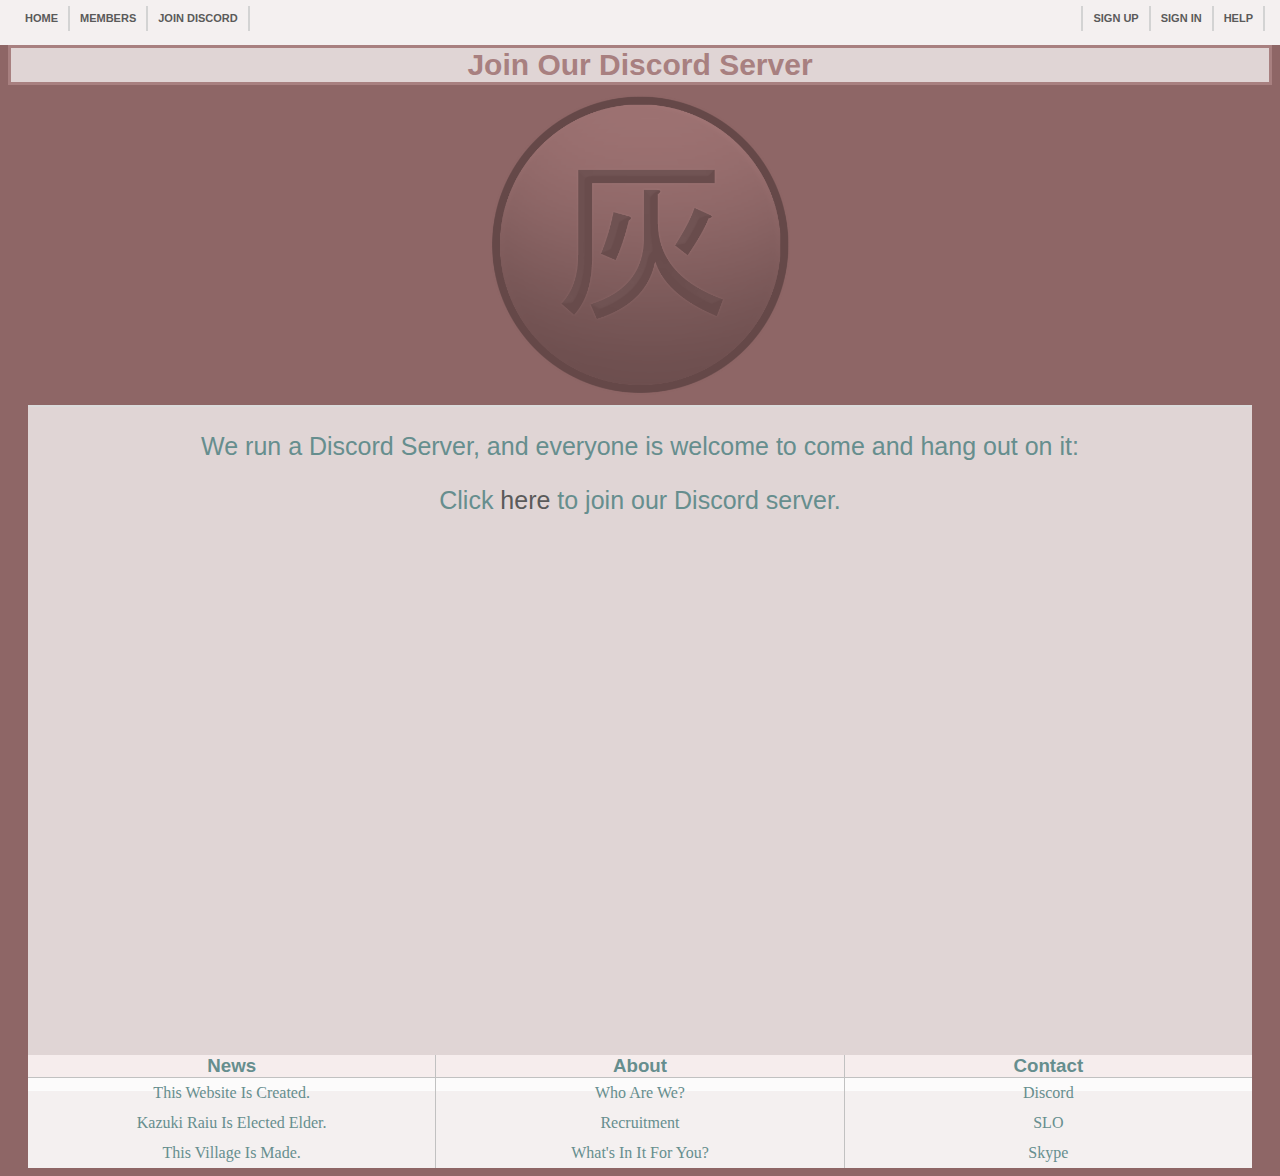
<file: DiscordPage.html>
<!DOCTYPE html public>
<html>
  <head>
    <title>Hidden Ash</title>
    <link href="http://s3.amazonaws.com/codecademy-content/courses/ltp/css/shift.css" rel="stylesheet">
    <link type="text/css" rel="stylesheet" href="Discord.css">
    <script src="https://ajax.googleapis.com/ajax/libs/jquery/3.2.1/jquery.min.js"></script>
    <script src="HiddenAsh.js"></script>
  </head>
  <body>
    <div class="nav">
      <div class="container-1">
        <ul class="pull-left">
          <li><a href="index.html">Home</a></li>
          <li><a href="Members.html">Members</a></li>
          <li><a href="DiscordPage.html">Join Discord</a></li>
        </ul>
        <ul class="pull-right"> 
          <li><a href="SignUpPage.html">Sign Up</a></li>
          <li><a href="SignUpPage.html">Sign In</a></li>
          <li class="Help"><a href="#Help">Help</a></li>
        </ul>
      </div>
    </div>
    <h2> Join Our Discord Server</h2>
    <div class="jumbotron">
    </div>  
    <div class="Content">  
      <p> We run a Discord Server, and everyone is welcome to come and hang out on it:</p>
      <p>Click <a href="https://discordapp.com/invite/D2txr73">here</a> to join our Discord server.</p>
      <div class="Widget">
        <iframe src="https://discordapp.com/widget?id=292145751377838090&theme=dark" width="350" height="500" allowtransparency="true" frameborder="0"></iframe>
      </div>
    </div>
  </body>
  <footer>
     <div class="FHeading1">
        <center><h3>News</h3>
            <ul style="list-style: none;">
                <li class="article">This Website Is Created.</li>
                <li class="article">Kazuki Raiu Is Elected Elder.</li>
                <li class="article">This Village Is Made.</li>
            </ul>
        </center>
      </div>
      <div class="FHeading2">
        <center><h3 id="Help">About</h3>
            <ul style="list-style: none;">
                <li class="article">Who Are We?</li>
                <li class="article">Recruitment</li>
                <li class="article">What's In It For You?</li>
            </ul>
        </center>
      </div>
      <div class="FHeading3">
        <center><h3>Contact</h3>
            <ul style="list-style: none;">
                <a href="DiscordPage.html"><li class="article">Discord</li></a>
                <li class="article"><abbr title="Shinobi Life Online">SLO</abbr></li>
                <li class="article">Skype</li>
            </ul>
        </center>
      </div>
  </footer>
</html>
</file>
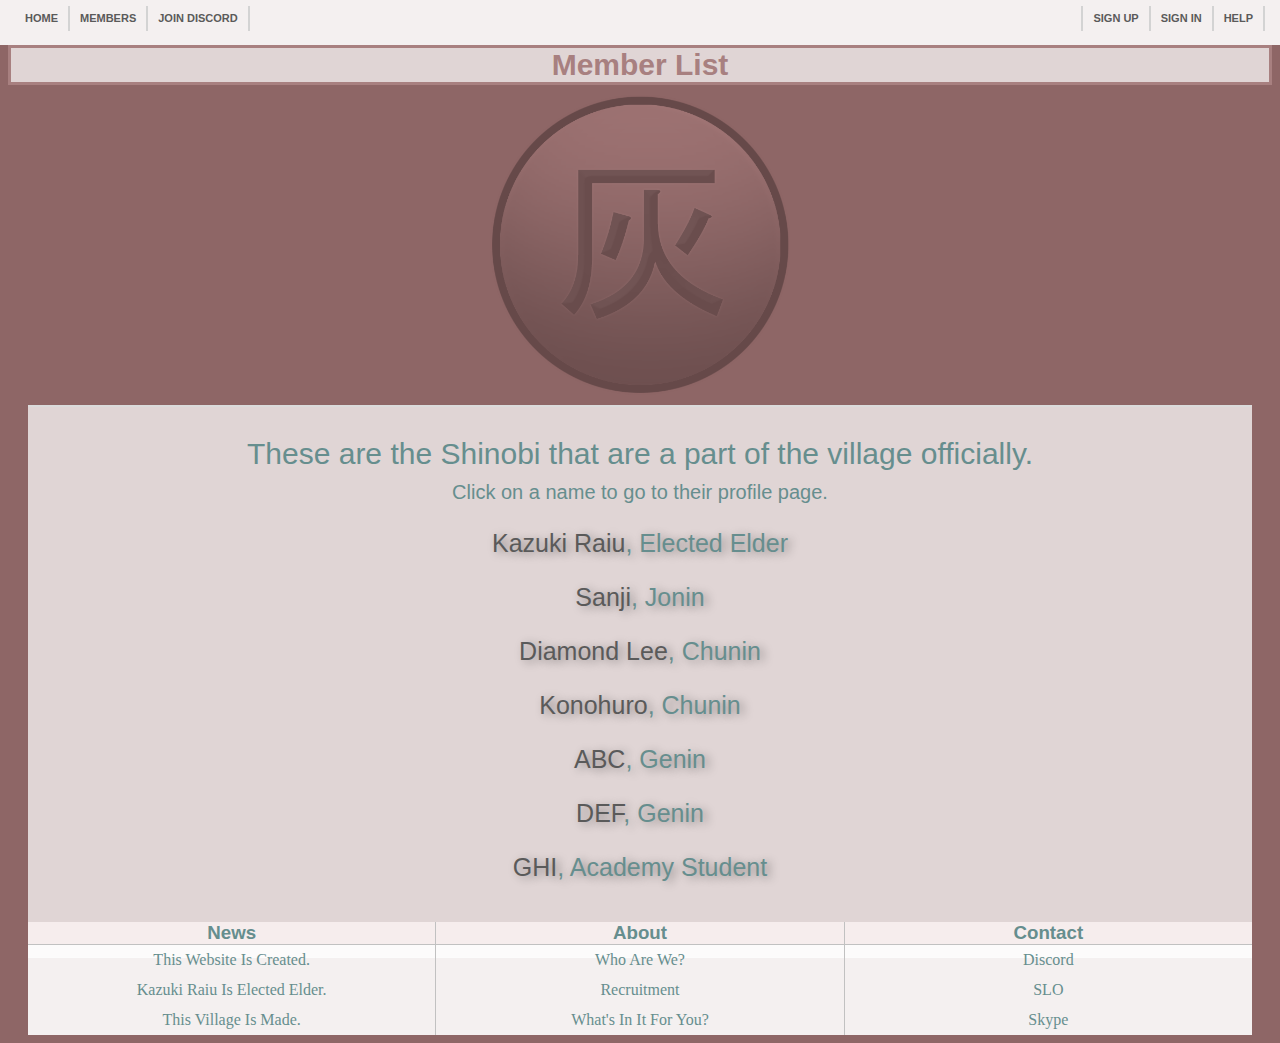
<file: Members.html>
<!DOCTYPE html public>
<html>
  <head>
    <title>Hidden Ash</title>
    <link href="http://s3.amazonaws.com/codecademy-content/courses/ltp/css/shift.css" rel="stylesheet">
    <link type="text/css" rel="stylesheet" href="Members.css">
    <script src="https://ajax.googleapis.com/ajax/libs/jquery/3.2.1/jquery.min.js"></script>
    <script src="HiddenAsh.js"></script>
  </head>
  <body>
    <div class="nav">
      <div class="container-1">
        <ul class="pull-left">
          <li><a href="index.html">Home</a></li>
          <li><a href="Members.html">Members</a></li>
          <li><a href="DiscordPage.html">Join Discord</a></li>
        </ul>
        <ul class="pull-right"> 
          <li><a href="SignUpPage.html">Sign Up</a></li>
          <li><a href="SignUpPage.html">Sign In</a></li>
          <li class="Help"><a href="#Help">Help</a></li>
        </ul>
      </div>
    </div>
    <h2>Member List</h2>
    <div class="jumbotron">
    </div>  
    <div class="Content">  
      <p style="font-size: 30px;"> These are the Shinobi that are a part of the village officially.</p>
      <p style="font-size: 20px; margin-top: -20px;">Click on a name to go to their profile page.</p>
      <div class="List">
        <p><a href="#">Kazuki Raiu</a>, Elected Elder</p>
          <p><a href="#">Sanji</a>, Jonin</p>
          <p><a href="#">Diamond Lee</a>, Chunin</p>
          <p><a href="#">Konohuro</a>, Chunin</p>
        <p><a href="#">ABC</a>, Genin</p>
        <p><a href="#">DEF</a>, Genin</p>
        <p><a href="#">GHI</a>, Academy Student</p>
      </div>
    </div>
  </body>
  <footer>
     <div class="FHeading1">
        <center><h3>News</h3>
            <ul style="list-style: none;">
                <li class="article">This Website Is Created.</li>
                <li class="article">Kazuki Raiu Is Elected Elder.</li>
                <li class="article">This Village Is Made.</li>
            </ul>
        </center>
      </div>
      <div class="FHeading2">
        <center><h3 id="Help">About</h3>
            <ul style="list-style: none;">
                <li class="article">Who Are We?</li>
                <li class="article">Recruitment</li>
                <li class="article">What's In It For You?</li>
            </ul>
        </center>
      </div>
      <div class="FHeading3">
        <center><h3>Contact</h3>
            <ul style="list-style: none;">
                <a href="DiscordPage.html"><li class="article">Discord</li></a>
                <li class="article"><abbr title="Shinobi Life Online">SLO</abbr></li>
                <li class="article">Skype</li>
            </ul>
        </center>
      </div>
  </footer>
</html>
</file>
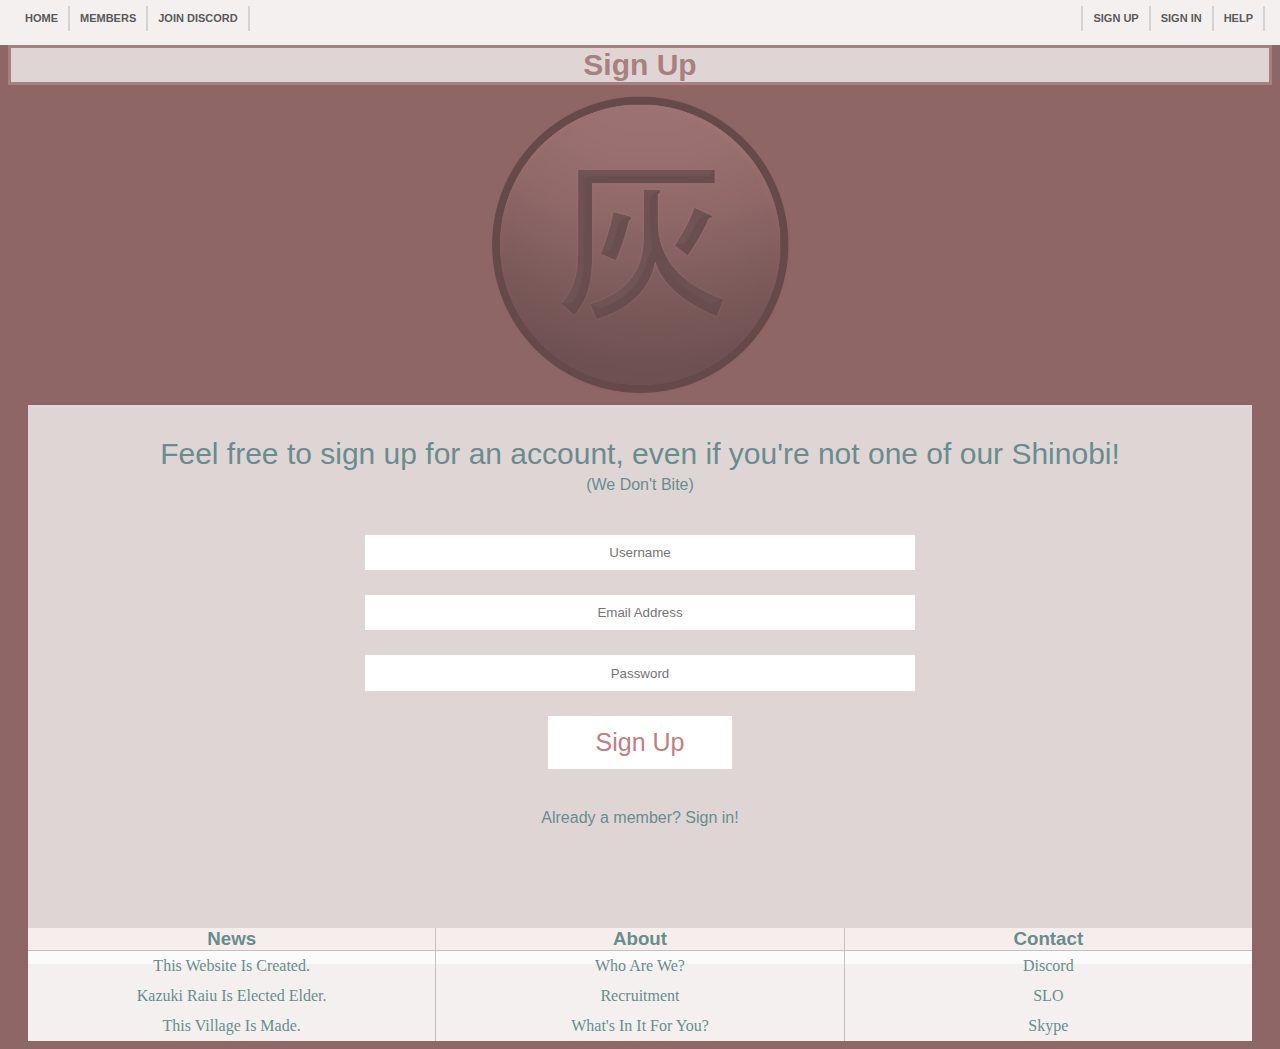
<file: SignUpPage.html>
<html>
  <head>
    <title>Hidden Ash</title>
    <link href="http://s3.amazonaws.com/codecademy-content/courses/ltp/css/shift.css" rel="stylesheet">
    <link type="text/css" rel="stylesheet" href="SignUp.css">
    <script src="https://ajax.googleapis.com/ajax/libs/jquery/3.2.1/jquery.min.js"></script>
    <script src="SignUp.js"></script>
  </head>
  <body>
    <div class="nav">
      <div class="container-1">
        <ul class="pull-left">
          <li><a href="index.html">Home</a></li>
          <li><a href="Members.html">Members</a></li>
          <li><a href="DiscordPage.html">Join Discord</a></li>
        </ul>
        <ul class="pull-right"> 
          <li><a href="SignUpPage.html">Sign Up</a></li>
          <li><a href="#SignIn">Sign In</a></li>
          <li class="Help"><a href="#Help">Help</a></li>
        </ul>
      </div>
    </div>
    <h2> Sign Up</h2>
    <div class="jumbotron">
    </div>  
    <div class="Content">  
      <p style="font-size: 30px;">Feel free to sign up for an account, even if you're not one of our Shinobi!</p>
      <p style="font-size= 20px; margin-top: -25px;">(We Don't Bite)</p>
      <div class="Form">
        <form>
            <input type="text" name="Username" placeholder="Username" value=""><br>
            <input type="text" name="Email Address" placeholder="Email Address" value=""><br>
            <input type="password" name="Password" placeholder="Password" value=""><br>
            <input type="submit" name="Submit" value="Sign Up"><br>
        </form>
        <p style="font-size = 20px; margin-top: 40px;" id="SignIn" class="SignIn">Already a member? Sign in!</p>
        <div class="SignInD">
          <form class="SignInF">
              <input type="text" name="NameOrEmail" placeholder="Username or Email Address" value=""><br>
              <input type="password" name="PasswordS"placeholder="Password" value=""><br>
              <input type="submit" name="SignIn" value="Sign In"><br>
          </form>
        </div>
      </div>
    </div>
  </body>
  <footer>
     <div class="FHeading1">
        <center><h3>News</h3>
            <ul style="list-style: none;">
                <li class="article">This Website Is Created.</li>
                <li class="article">Kazuki Raiu Is Elected Elder.</li>
                <li class="article">This Village Is Made.</li>
            </ul>
        </center>
      </div>
      <div class="FHeading2">
        <center><h3 id="Help">About</h3>
            <ul style="list-style: none;">
                <li class="article">Who Are We?</li>
                <li class="article">Recruitment</li>
                <li class="article">What's In It For You?</li>
            </ul>
        </center>
      </div>
      <div class="FHeading3">
        <center><h3>Contact</h3>
            <ul style="list-style: none;">
                <a href="DiscordPage.html"><li class="article">Discord</li></a>
                <li class="article"><abbr title="Shinobi Life Online">SLO</abbr></li>
                <li class="article">Skype</li>
            </ul>
        </center>
      </div>
  </footer>
</html>
</file>
<file: Discord.css>
h2 {
    Font-family: 'Adobe Fangsong Std', sans-serif;
    color: #a88080;
    padding-top: 0px;
    background: rgba(255, 255, 255, 0.73);
    margin: 10px 0px 0px 0px;
    border: solid #a88080;
    text-align: center;
    font-size: 30px;
}
.container-1 {
    background-color: rgba(255, 255, 255, 0.9);
}
body {
    background-color: #8e6666; 
    color: #668e8e;
}
.nav {
    margin: -16px -8px -10px -10px;
    padding-bottom: 0px;
    font-family: "Helvetica Neue", Helvetica, Arial, sans-serif;
    font-size: 14px;
    line-height: 1.42857143;
    color: #333;
}
.nav ul {
    display: inline-flex;
    border-left: 2px solid #d3d3d3;
}
.nav li{
    border-right:2px solid #d3d3d3;
    padding-top: 5px;
    padding-bottom: 4px;
    position: relative;
    display: inline;
}
li {
    transition: 0.4s ease-out;
    border: 2px black;
}

li:hover {
    background: #d3d3d3;
}
.nav a {
    color: #5a5a5a;
    font-size: 11px;
    font-weight: bold;
    text-transform: uppercase;
    padding: 14px 10px;
    text-decoration: none;
}
a {
    color: #5a5a5a;
    text-decoration: none;
}
.content a:hover {
    border-bottom: 1px solid black;
}
.pull-left {
    padding-left: 15px;
    padding-right: 0px;
    border-left: 5px;
    border-right: 0px;
    text-align: left;
}
.pull-right {
    padding-right: 15px;
    padding-left: 0px;
    border-right: 5px;
    border-left: 0px;
    text-align: right;
    float: right; 
}
.jumbotron {
    margin-top: 10px;
    margin-bottom:10px; 
    background-position: center;
    height: 300px;
    background-repeat: no-repeat;
    Background-image: url("HiddenAsh.png");
    background-size: 300px;
}
.Content {
    Font-family: 'Shift', sans-serif;
    Border-top: 2px solid #dbdbdb;
    text-align: center;
    background: rgba(255, 255, 255, 0.73);
    margin: 0px 20px 0px 20px;
    border-bottom: 1px solid #dbdbdb;
    padding-bottom: 50px;
}
footer {
    background: rgba(255, 255, 255, 0.9);
    margin: -36px 20px 0px 20px;
    overflow: hidden;
    display: flex;
}
.FHeading1 {
    border-right: 1px solid #c1c1c1;
    float: left;
    flex: 1;
}

.FHeading2 {
    border-right: 1px solid #c1c1c1;
    overflow: hidden;
    flex: 1;
}
.FHeading3 {
    float: right;
    flex: 1;
}
footer ul {
    margin-top: 0px;
    padding-left: 0px;
    margin-bottom: 0px;
}
footer h3 {
   font-family: "Adobe Fangsong Std", sans-serif;
   font-style: normal;
   font-weight: 600;
   border-bottom: 1px solid #c1c1c1;
   margin: 0px 0px 0px 0px;
   background-color: rgba(228, 199, 199, 0.27);
}
footer li {
    line-height: 30px;
}
footer li:hover {
    cursor: pointer;
}
abbr:hover {
    cursor: pointer;
}
abbr {
    text-decoration: none;
}
p {
    font-size: 25px;
}
footer a {
    color: #668e8e;
}
</file>
<file: Members.css>
h2 {
    Font-family: 'Adobe Fangsong Std', sans-serif;
    color: #a88080;
    padding-top: 0px;
    background: rgba(255, 255, 255, 0.73);
    margin: 10px 0px 0px 0px;
    border: solid #a88080;
    text-align: center;
    font-size: 30px;
}
.container-1 {
    background-color: rgba(255, 255, 255, 0.9);
}
body {
    background-color: #8e6666; 
    color: #668e8e;
}
.nav {
    margin: -16px -8px -10px -10px;
    padding-bottom: 0px;
    font-family: "Helvetica Neue", Helvetica, Arial, sans-serif;
    font-size: 14px;
    line-height: 1.42857143;
    color: #333;
}
.nav ul {
    display: inline-flex;
    border-left: 2px solid #d3d3d3;
}
.nav li{
    border-right:2px solid #d3d3d3;
    padding-top: 5px;
    padding-bottom: 4px;
    position: relative;
    display: inline;
}
li {
    transition: 0.4s ease-out;
    border: 2px black;
}

li:hover {
    background: #d3d3d3;
}
.nav a {
    color: #5a5a5a;
    font-size: 11px;
    font-weight: bold;
    text-transform: uppercase;
    padding: 14px 10px;
    text-decoration: none;
}
a {
    color: #5a5a5a;
    text-decoration: none;
}
.content a:hover {
    border-bottom: 1px solid black;
}
.pull-left {
    padding-left: 15px;
    padding-right: 0px;
    border-left: 5px;
    border-right: 0px;
    text-align: left;
}
.pull-right {
    padding-right: 15px;
    padding-left: 0px;
    border-right: 5px;
    border-left: 0px;
    text-align: right;
    float: right; 
}
.jumbotron {
    margin-top: 10px;
    margin-bottom:10px; 
    background-position: center;
    height: 300px;
    background-repeat: no-repeat;
    Background-image: url("HiddenAsh.png");
    background-size: 300px;
}
.Content {
    Font-family: 'Shift', sans-serif;
    Border-top: 2px solid #dbdbdb;
    text-align: center;
    background: rgba(255, 255, 255, 0.73);
    margin: 0px 20px 0px 20px;
    border-bottom: 1px solid #dbdbdb;
    padding-bottom: 50px;
}
footer {
    background: rgba(255, 255, 255, 0.9);
    margin: -36px 20px 0px 20px;
    overflow: hidden;
    display: flex;
}
.FHeading1 {
    border-right: 1px solid #c1c1c1;
    float: left;
    flex: 1;
}

.FHeading2 {
    border-right: 1px solid #c1c1c1;
    overflow: hidden;
    flex: 1;
}
.FHeading3 {
    float: right;
    flex: 1;
}
footer ul {
    margin-top: 0px;
    padding-left: 0px;
    margin-bottom: 0px;
}
footer h3 {
   font-family: "Adobe Fangsong Std", sans-serif;
   font-style: normal;
   font-weight: 600;
   border-bottom: 1px solid #c1c1c1;
   margin: 0px 0px 0px 0px;
   background-color: rgba(228, 199, 199, 0.27);
}
footer li {
    line-height: 30px;
}
footer li:hover {
    cursor: pointer;
}
abbr:hover {
    cursor: pointer;
}
abbr {
    text-decoration: none;
}
p {
    font-size: 25px;
}
.List p {
    text-shadow: 4px 2px 10px rgba(0, 0, 0, 0.4);
}
footer a {
    color: #668e8e;
}
</file>
<file: SignUp.css>
h2 {
    Font-family: 'Adobe Fangsong Std', sans-serif;
    color: #a88080;
    padding-top: 0px;
    background: rgba(255, 255, 255, 0.73);
    margin: 10px 0px 0px 0px;
    border: solid #a88080;
    text-align: center;
    font-size: 30px;
}
.container-1 {
    background-color: rgba(255, 255, 255, 0.9);
}
body {
    background-color: #8e6666; 
    color: #668e8e;
}
.nav {
    margin: -16px -8px -10px -10px;
    padding-bottom: 0px;
    font-family: "Helvetica Neue", Helvetica, Arial, sans-serif;
    font-size: 14px;
    line-height: 1.42857143;
    color: #333;
}
.nav ul {
    display: inline-flex;
    border-left: 2px solid #d3d3d3;
}
.nav li{
    border-right:2px solid #d3d3d3;
    padding-top: 5px;
    padding-bottom: 4px;
    position: relative;
    display: inline;
}
li {
    transition: 0.4s ease-out;
    border: 2px black;
}

li:hover {
    background: #d3d3d3;
}
.nav a {
    color: #5a5a5a;
    font-size: 11px;
    font-weight: bold;
    text-transform: uppercase;
    padding: 14px 10px;
    text-decoration: none;
}
a {
    color: #5a5a5a;
    text-decoration: none;
}
.content a:hover {
    border-bottom: 1px solid black;
}
.pull-left {
    padding-left: 15px;
    padding-right: 0px;
    border-left: 5px;
    border-right: 0px;
    text-align: left;
}
.pull-right {
    padding-right: 15px;
    padding-left: 0px;
    border-right: 5px;
    border-left: 0px;
    text-align: right;
    float: right; 
}
.jumbotron {
    margin-top: 10px;
    margin-bottom:10px; 
    background-position: center;
    height: 300px;
    background-repeat: no-repeat;
    Background-image: url("HiddenAsh.png");
    background-size: 300px;
}
.Content {
    Font-family: 'Shift', sans-serif;
    Border-top: 2px solid #dbdbdb;
    text-align: center;
    background: rgba(255, 255, 255, 0.73);
    margin: 0px 20px 0px 20px;
    border-bottom: 1px solid #dbdbdb;
    padding-bottom: 50px;
}
footer {
    background: rgba(255, 255, 255, 0.9);
    margin: -36px 20px 0px 20px;
    overflow: hidden;
    display: flex;
}
.FHeading1 {
    border-right: 1px solid #c1c1c1;
    float: left;
    flex: 1;
}

.FHeading2 {
    border-right: 1px solid #c1c1c1;
    overflow: hidden;
    flex: 1;
}
.FHeading3 {
    float: right;
    flex: 1;
}
footer ul {
    margin-top: 0px;
    padding-left: 0px;
    margin-bottom: 0px;
}
footer h3 {
   font-family: "Adobe Fangsong Std", sans-serif;
   font-style: normal;
   font-weight: 600;
   border-bottom: 1px solid #c1c1c1;
   margin: 0px 0px 0px 0px;
   background-color: rgba(228, 199, 199, 0.27);
}
footer li {
    line-height: 30px;
}
footer li:hover {
    cursor: pointer;
}
abbr:hover {
    cursor: pointer;
}
input {
    border: 0px;
    width: 45%;
    height: 4%;
    margin-top: 25px;
    outline: none;
    text-align: center;
}
input[type=submit] {
    width: 15%;
    height: 6%;
    background-color: white;
    font-size: 25px;
    outline: none;
    color: #bf8080;
}
input[type=submit]:focus {
    border: none;
    background-color: #bdebeb;
}
abbr {
    text-decoration: none;
}
footer a {
    color: #668e8e;
}
.SignIn:hover {
    cursor: pointer;
}
</file>
